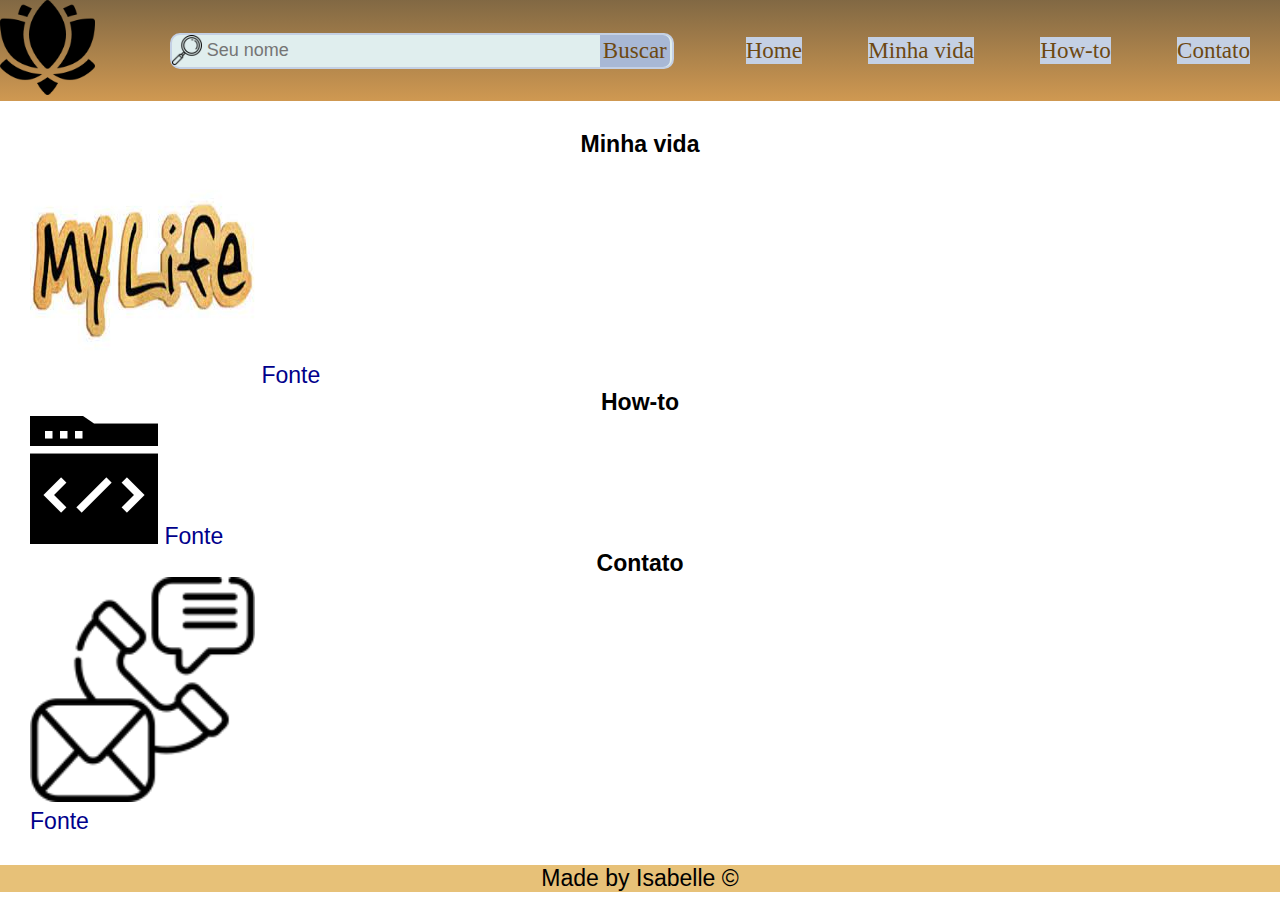
<file: index.html>
<!DOCTYPE html>
<html lang="pt-BR">
<head>
    <meta charset="UTF-8">
    <meta http-equiv="X-UA-Compatible" content="IE=edge">
    <meta name="viewport" content="width=device-width, initial-scale=1.0">
    <meta name="author" content="Isabelle">
    <title>Tudo em um</title>
    <link rel="stylesheet" href="css/style.css">
    <script src="js/script.js"></script>
</head>

<header>
    <figure>
        <a href="index.html"><img src="images/flor-de-lotus.png" alt="Sumiu" title="Este é o meu logo" width="95px"></a>
    </figure>
    
    <section id="Busca">
        <img src="images/lupa.png" alt="Sumiu" width="30px"/>
        <input type="text" id="txtBusca" placeholder="Seu nome"/>
        <button onclick="Mensagem();" id="btnBusca">Buscar</button>
    </section>

    <nav>
        <a href="#"><button>Home</button></a>
        <a href="pages/minhavida.html"><button>Minha vida</button></a>
        <a href="pages/howto.html"><button>How-to</button></a>
        <a href="pages/contato.html"><button>Contato</button></a>

    </nav>
</header>
<body>
    <main class="container">
        <section class="post">
            <h2>Minha vida</h2>
            <a href="pages/minhavida.html"><img src="images/my life.jpg" alt="Cadê" title="Minha vida"></a>          
            <a href="https://m.media-amazon.com/images/I/71WwZhE9G5L.png" target="_self">Fonte</a>
            
        </section>        

        <section class="post">
            <h2>How-to</h2>
            <a href="pages/howto.html"><img src="images/hownto.png" alt="Cadê" title="How-to"></a>
            <a href="https://www.flaticon.com/br/icone-gratis/html_1826766" target="_self">Fonte</a>
    
        </section>

        <section class="post">
            <h2>Contato</h2>
             <a href="pages/contato.html"><img src="images/contact.png" alt="Cadê" title="Meu contato" width="225px"></a>   
            <p><a href="https://www.flaticon.com/br/buscar?word=contato&color=black" target="_self">Fonte</a></p>
        
        </section>
        
    </main>
</body>

<footer>
    <p>Made by Isabelle &copy;</p>
</footer>
</html>
</file>
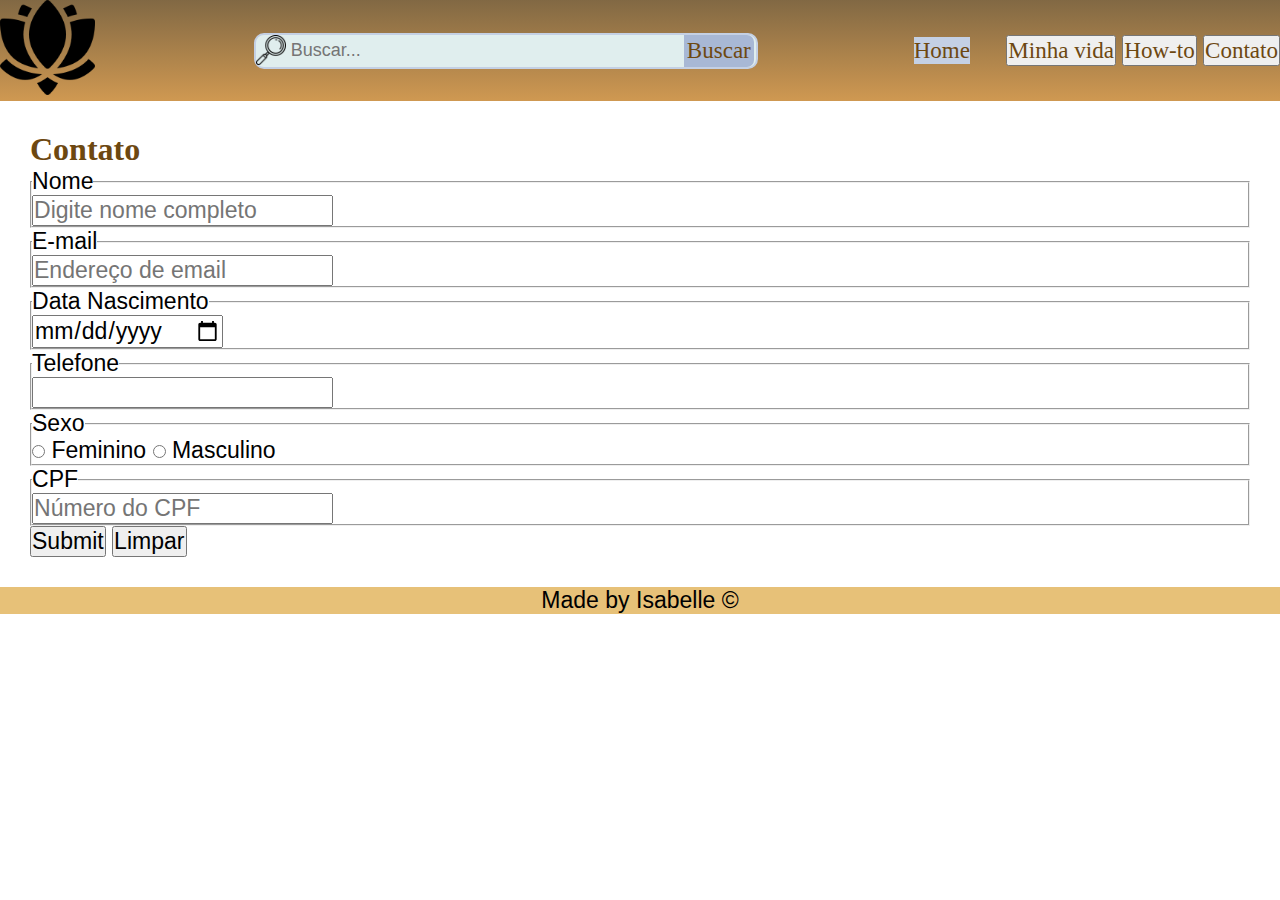
<file: pages/contato.html>
<!DOCTYPE html>
<html lang="pt-BR">
<head>
    <meta charset="UTF-8">
    <meta http-equiv="X-UA-Compatible" content="IE=edge">
    <meta name="viewport" content="width=device-width, initial-scale=1.0">
    <meta name="author" content="Wagner Cesar Vieira">
    <title>Contato</title>
    <link rel="stylesheet" href="../css/style.css">
</head>

<header>
    <figure>
        <a href="../index.html"><img src="../images/flor-de-lotus.png" alt="Sumiu" title="Este é o meu logo" width="95px"></a>
    </figure>

    <section id="Busca">
        <img src="../images/lupa.png" alt="Sumiu" width="30px"/>
        <input type="text" id="txtBusca" placeholder="Buscar..."/>
        <button id="btnBusca">Buscar</button>
    </section>

    <nav>
        <a href="../index.html"><button>Home</button></a>
        <button>Minha vida</button>
        <button>How-to</button>
        <button>Contato</button>
    </nav>
</header>
<body>
    <main class="container">
        <form action="cadastro.html" method="post">
            <h1>Contato</h1>

            <fieldset>
                <legend>Nome</legend>
                <input type="text" id="nome" name="nome" placeholder="Digite nome completo" required>          
            </fieldset>
        

            <fieldset>
                <legend>E-mail</legend>
                <input type="email" id="email" name="email" placeholder="Endereço de email" required>          
            </fieldset>

            <fieldset>
                <legend>Data Nascimento</legend>
                <input type="date" id="nascimento" name="nascimento"required>          
            </fieldset>

            <fieldset>
                <legend>Telefone</legend>
                <input type="tel" id="telelfone" name="telefone"required>          
            </fieldset>

            <fieldset>
                <legend>Sexo</legend>
                <input type="radio" id="feminino" name="sexo"required> Feminino
                <input type="radio" id="Masculino" name="sexo"required>   Masculino       
            </fieldset>


            <fieldset>
                <legend>CPF</legend>
                <input type="number" id="CPF" name="CPF" placeholder="Número do CPF" required>          
            </fieldset>
            
            </fieldset>
            <input type="submit" id="botao" name="botao">
            <input type="reset" id="botao2" name="botao2" value="Limpar">
        </form>
                 
    </main>
</body>

<footer>
    <p>Made by Isabelle  &copy;</p>
</footer>
</html>
</file>
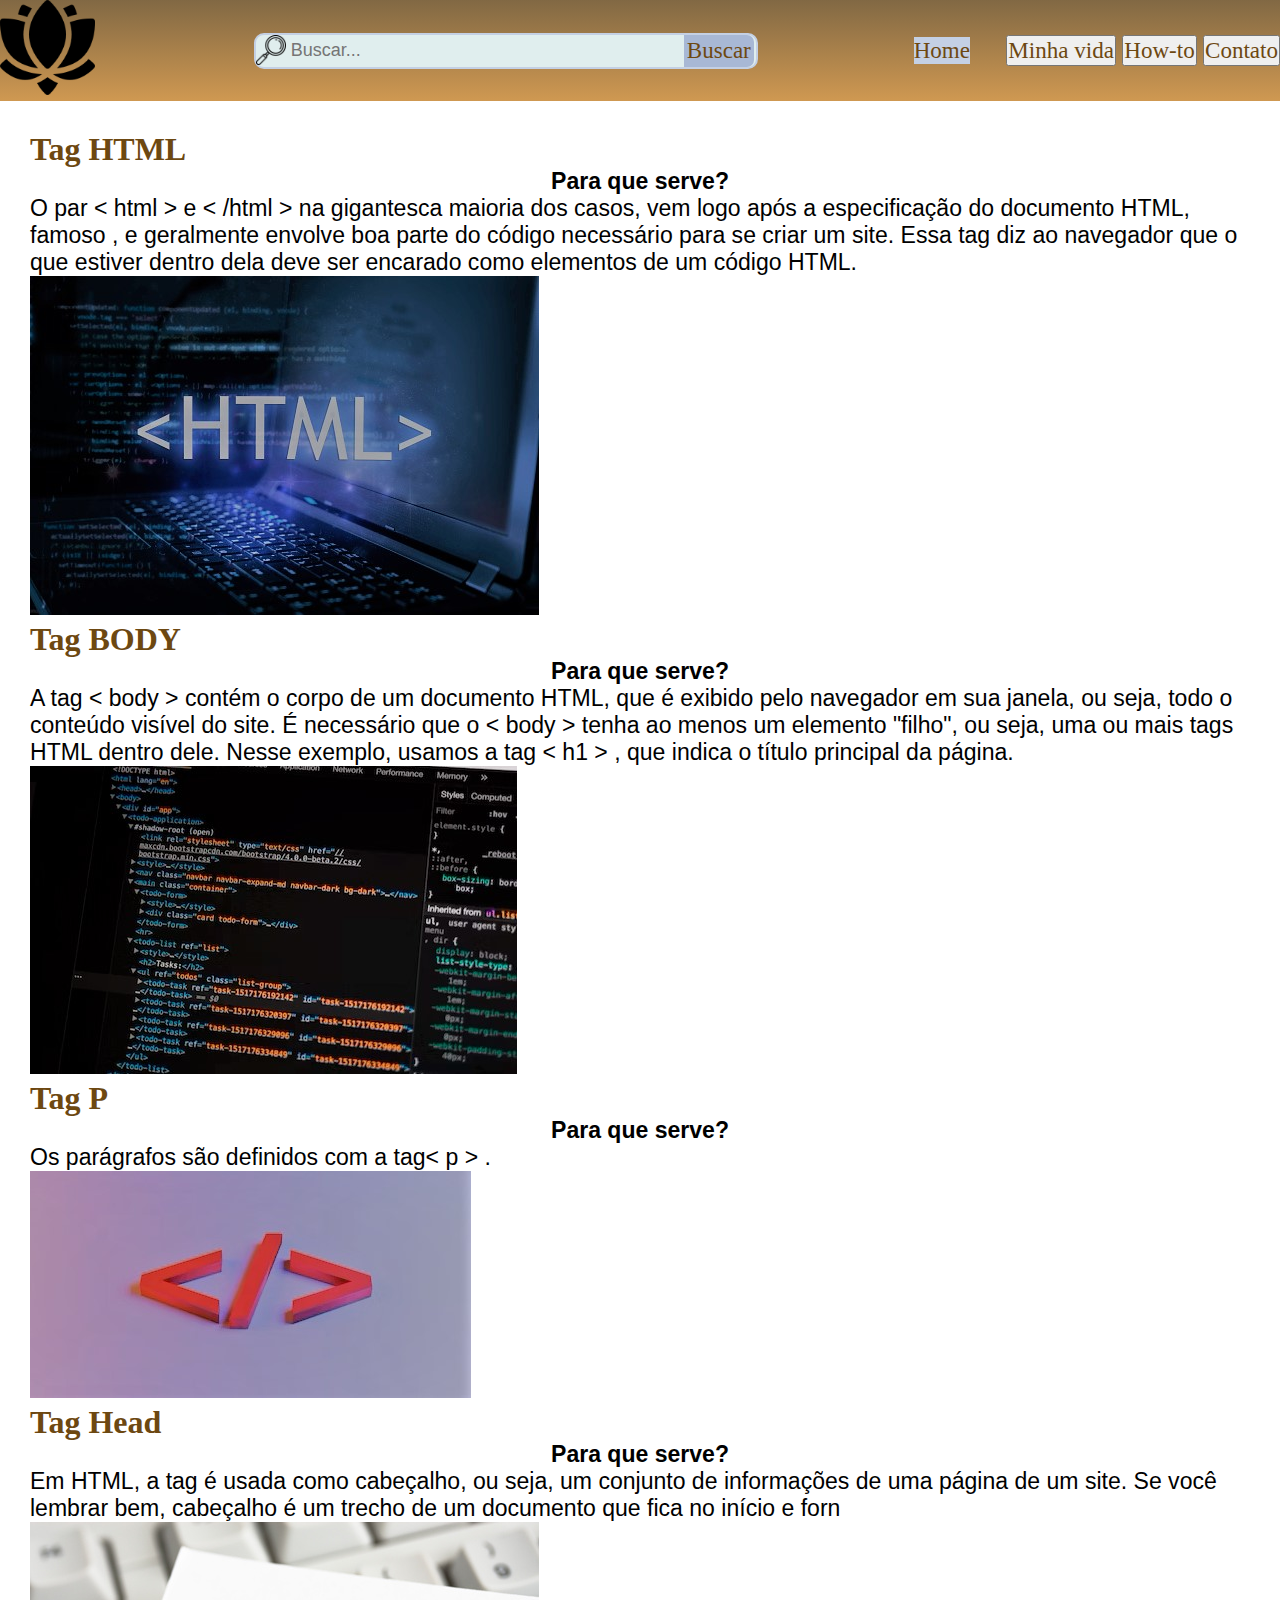
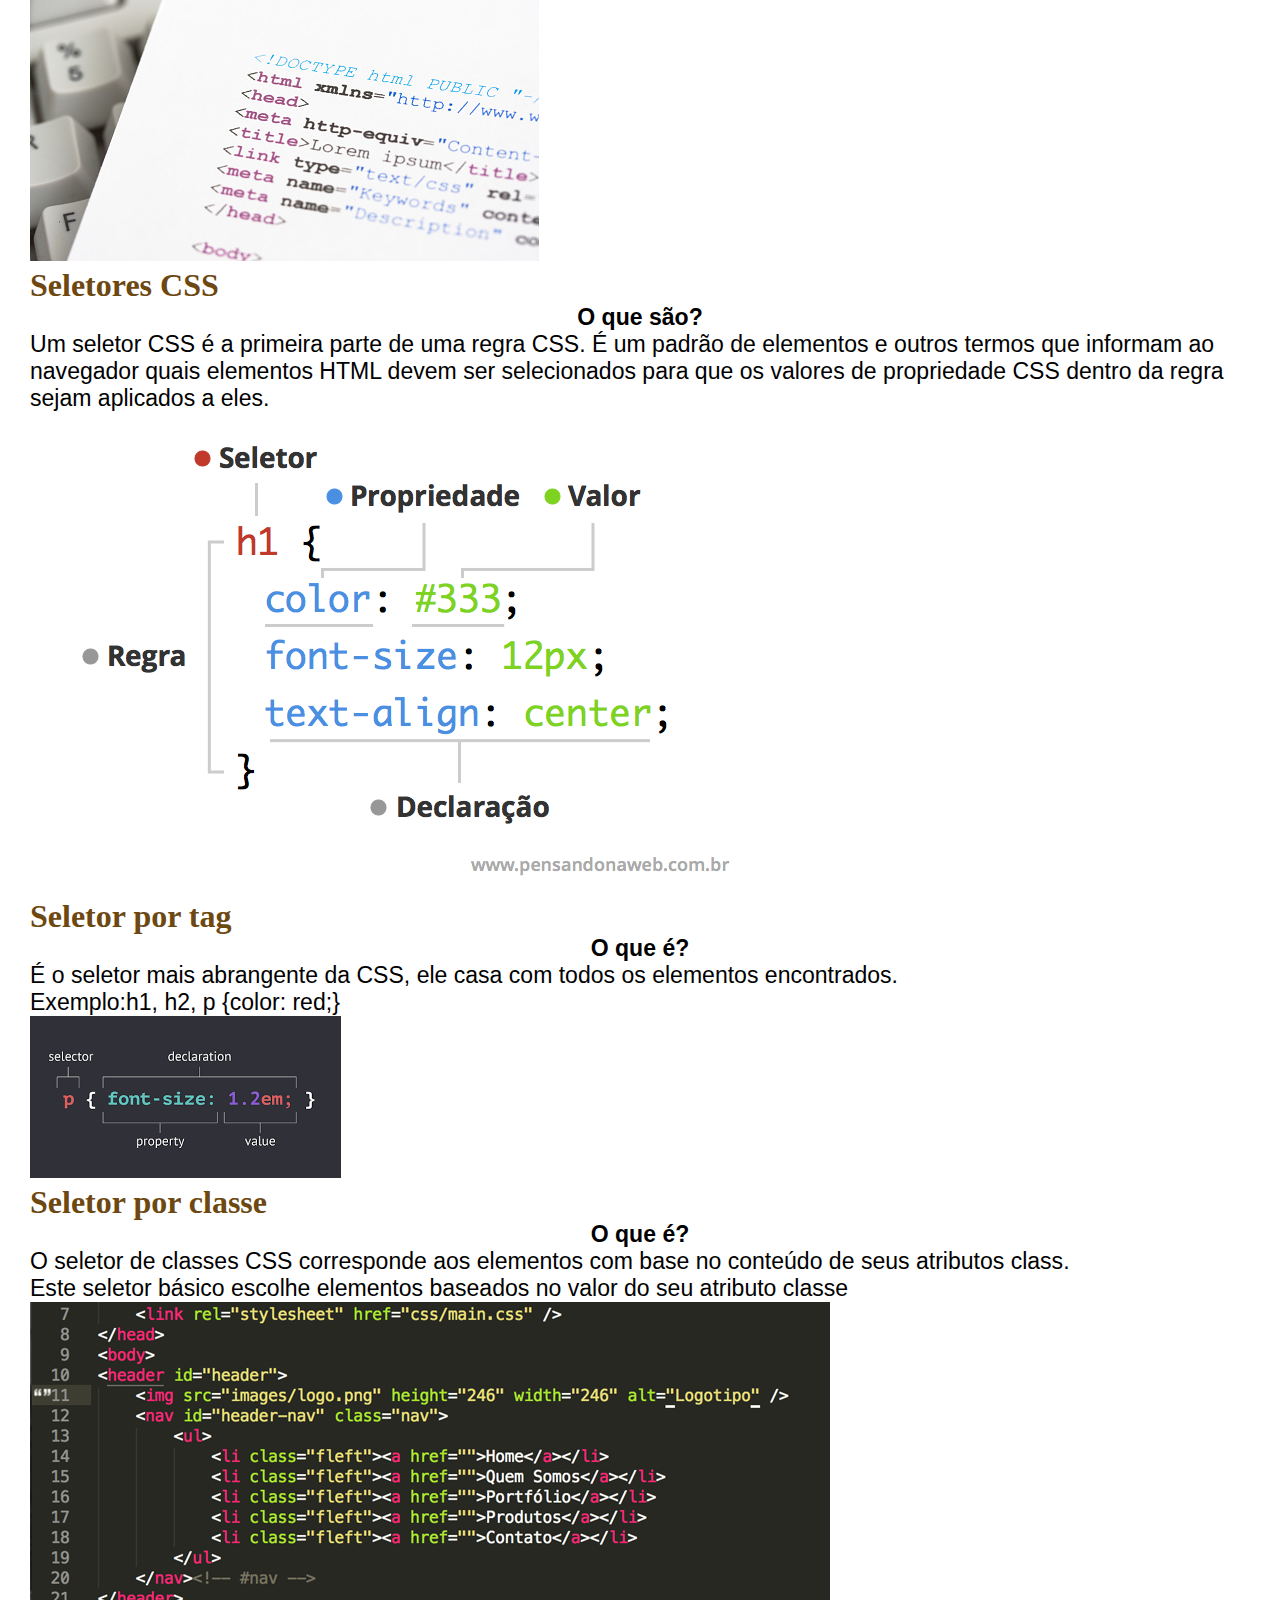
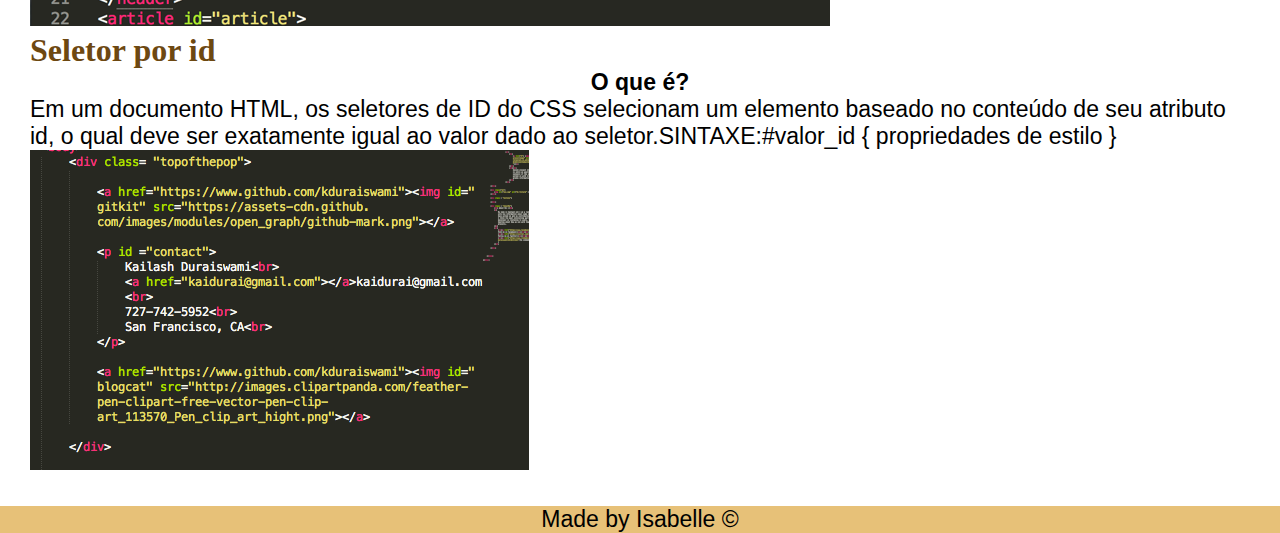
<file: pages/howto.html>
<!DOCTYPE html>
<html lang="pt-BR">
<head>
    <meta charset="UTF-8">
    <meta http-equiv="X-UA-Compatible" content="IE=edge">
    <meta name="viewport" content="width=device-width, initial-scale=1.0">
    <meta name="author" content="Wagner Cesar Vieira">
    <title>Projeto Howto</title>
    <link rel="stylesheet" href="../css/style.css">
</head>

<header>
    <figure>
        <a href="../index.html"><img src="../images/flor-de-lotus.png" alt="Sumiu" title="Este é o meu logo" width="95px"></a>
    </figure>

    <section id="Busca">
        <img src="../images/lupa.png" alt="Sumiu" width="30px"/>
        <input type="text" id="txtBusca" placeholder="Buscar..."/>
        <button id="btnBusca">Buscar</button>
    </section>
    
    <nav>
        <a href="../index.html"><button>Home</button></a>
        <button>Minha vida</button>
        <button>How-to</button>
        <button>Contato</button>
    </nav>
</header>
<body>
    <main class="container">
        <section class="post">
            <div>
                <div>
                   <h1>Tag HTML </h1>
                <h2> Para que serve?</h2>
                <p> O par < html > e < /html > na gigantesca maioria dos casos, vem logo após a especificação do documento HTML, famoso <!DOCTYPE>, e geralmente envolve boa parte do código necessário para se criar um site.
                    Essa tag diz ao navegador que o que estiver dentro dela deve ser encarado como elementos de um código HTML.</p>
                <img src="/images/HTML.jpg">
                </div>
    
                <div>
                    <h1>Tag BODY </h1>
                    <h2>Para que serve?</h2>
                    <p>A tag < body > contém o corpo de um documento HTML, que é exibido pelo navegador em sua janela, ou seja, todo o conteúdo visível do site. É necessário que o < body > tenha ao menos um elemento "filho", ou seja, uma ou mais tags HTML dentro dele. Nesse exemplo, usamos a tag < h1 > , que indica o título principal da página.</p>
                    <img src="/images/body.jpg">
                </div>
    
                <div>
                    <h1>Tag P </h1>
                    <h2>Para que serve?</h2>
                    <p>Os parágrafos são definidos com a tag< p > .</p>
                    <img src="/images/p.jpg">
                </div>
    <div>
        <h1> Tag Head </h1>
        <h2> Para que serve?</h2>
        <p>Em HTML, a tag <head> é usada como cabeçalho, ou seja, um conjunto de informações de uma página de um site. Se você lembrar bem, cabeçalho é um trecho de um documento que fica no início e forn</p>
            <img src="/images/head.jpg">
    </div>
    
    <div>
    <h1> Seletores CSS</h1>
    <h2>O que são?</h2>
    <p>Um seletor CSS é a primeira parte de uma regra CSS. É um padrão de elementos e outros termos que informam ao navegador quais elementos HTML devem ser selecionados para que os valores de propriedade CSS dentro da regra sejam aplicados a eles.</p>
    <img src="/images/FILoj0FXIAAtJgi.png">
    </div>
    
    <div>
        <h1> Seletor por tag</h1>
        <h2> O que é?</h2>
        <p>É o seletor mais abrangente da CSS, ele casa com todos os elementos encontrados.</p>
        <p>Exemplo:h1, h2, p {color: red;} </p>
        <img src="/images/seletor tag.png">
    </div>
    
    <div>
        <h1> Seletor por classe</h1>
        <h2>O que é?</h2>
        <p>O seletor de classes CSS corresponde aos elementos com base no conteúdo de seus atributos class.</p>
        <p>Este seletor básico escolhe elementos baseados no valor do seu atributo classe</p>
        <img src="/images/class.png">
    </div>
    
    <div>
        <h1> Seletor por id</h1>
        <h2> O que é?</h2>
        <p>Em um documento HTML, os seletores de ID do CSS selecionam um elemento baseado no conteúdo de seu atributo id, o qual deve ser exatamente igual ao valor dado ao seletor.SINTAXE:#valor_id { propriedades de estilo }</p>
        <img src="/images/ClassIDs.png">
    </div>
            </div>
        </main>
    </main>
</body>

<footer>
    <p>Made by Isabelle &copy;</p>
</footer>
</html>
</file>
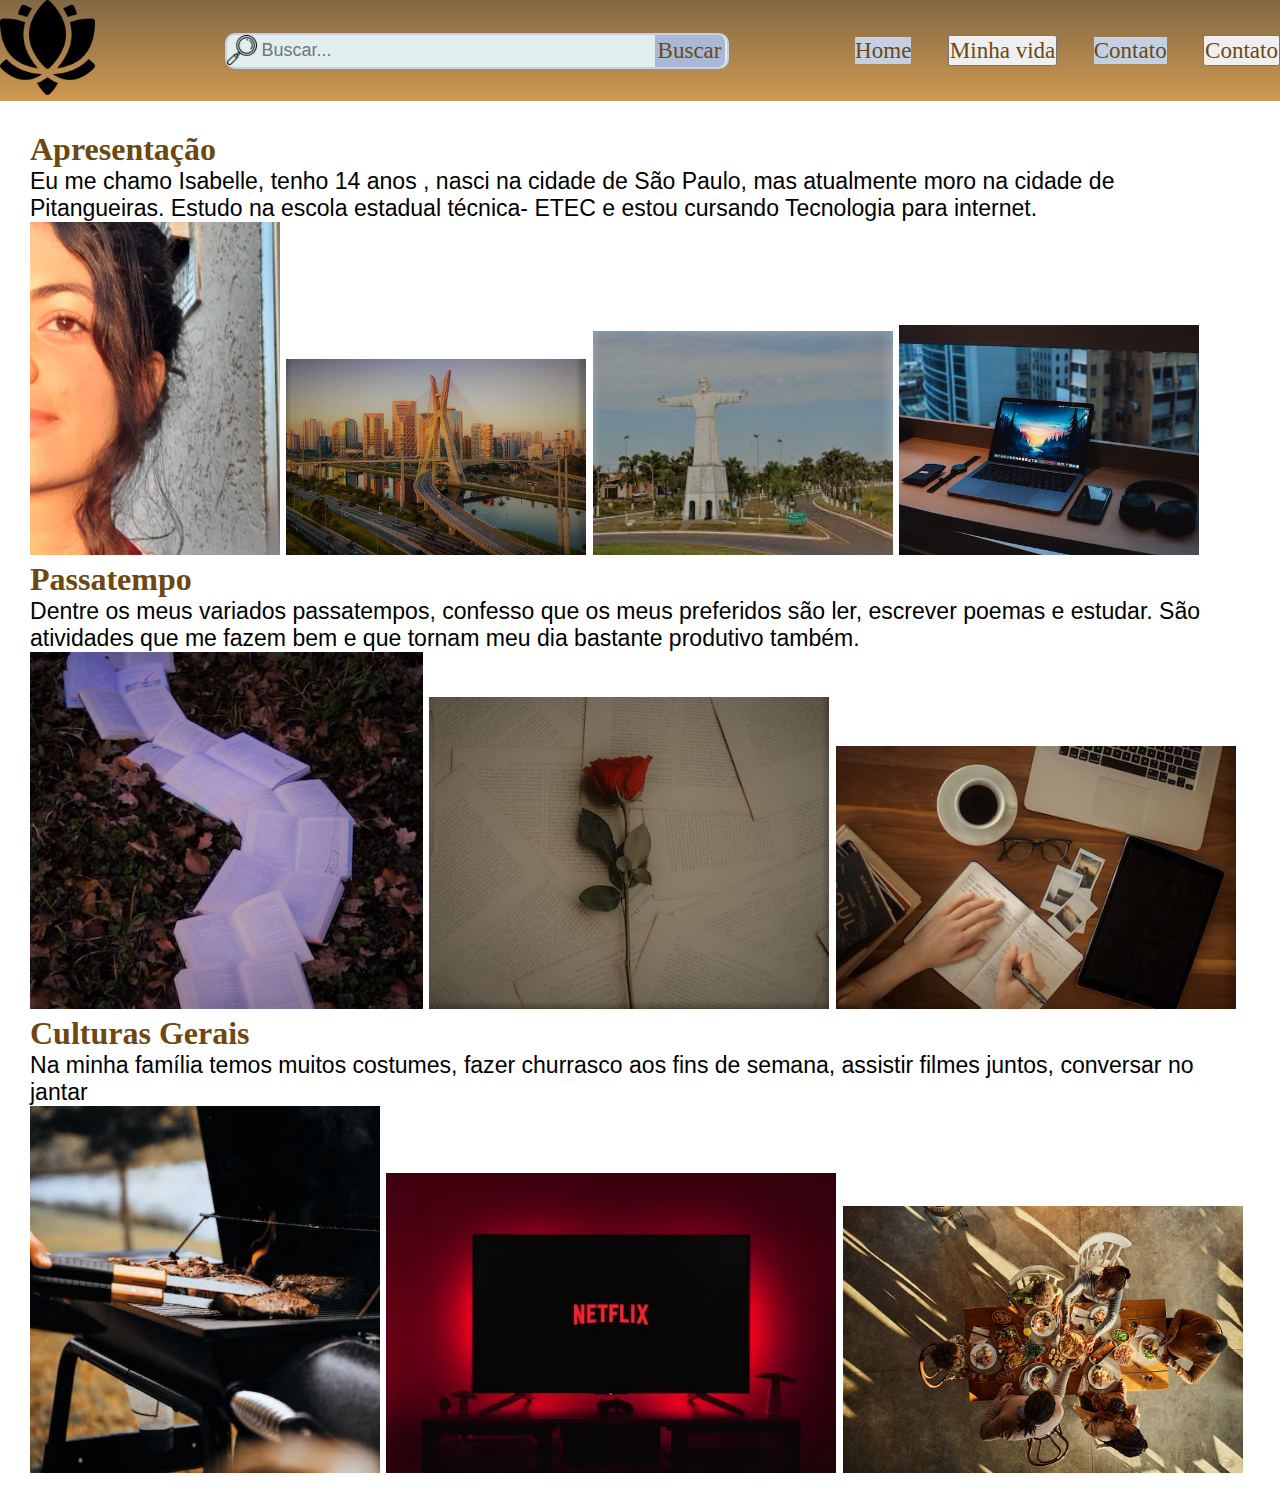
<file: pages/minhavida.html>
<!DOCTYPE html>
<html lang="pt-BR">
<head>
    <meta charset="UTF-8">
    <meta http-equiv="X-UA-Compatible" content="IE=edge">
    <meta name="viewport" content="width=device-width, initial-scale=1.0">
    <meta name="author" content="Isabelle de Almeida">
    <title>Projeto Minha vida</title>
    <link rel="stylesheet" href="../css/style.css">
</head>

<header>
    <figure>
        <a href="../index.html"><img src="../images/flor-de-lotus.png" alt="Sumiu" title="Este é o meu logo" width="95"></a>
    </figure>

    <section id="Busca">
        <img src="../images/lupa.png" alt="Sumiu" width="30px"/>
        <input type="text" id="txtBusca" placeholder="Buscar..."/>
        <button id="btnBusca">Buscar</button>
    </section>
    
    <nav>
        <a href="../index.html"><button>Home</button></a>
        <button>Minha vida</button>
        <a href="../pages/contato.html"><button>Contato</button></a>
        <button>Contato</button>
    </nav>
</header>
<body>
    <main class="container">
        <section class="post">
            <h1>Apresentação</h1>
            <p>
                Eu me chamo Isabelle, tenho 14 anos , nasci na cidade de São Paulo, mas atualmente moro na cidade de
                Pitangueiras. Estudo na escola estadual técnica- ETEC e estou cursando Tecnologia para internet.
            </p>
            <img src="/images/me.jpg" width="250" alt="Deu erro">
            <img src="/images/São Paulo.jpg" width="300" alt="Deu erro">
            <img src="/images/Pity.jpg" width="300" alt="Deu erro">
            <img src="/images/info.jpg" width="300" alt="Deu erro">
        </section>

        <section>
            <h1>Passatempo</h1>
            <p>
                Dentre os meus variados passatempos, confesso que os meus preferidos são ler, escrever poemas e estudar.
                São atividades que me fazem bem e que tornam meu dia bastante produtivo também.
            </p>
            <img src="/images/livros.jpg" widht="225" alt="Deu erro">
            <img src="/images/poemas.jpg" width="400"  alt="Deu erro">
            <img src="/images/estudar.jpg"   width="400" alt="Deu erro">
        </section>

        <section>  
            <h1>Culturas Gerais</h1>
            <p>
                Na minha família temos muitos costumes, fazer churrasco aos fins de semana, assistir filmes juntos,
                conversar no jantar
            </p>
            <img src="/images/churras.jpg" alt="Deu erro" width="350">
            <img src="/images/filme.avif" alt="Deu erro" width="450">
            <img src="/images/família.jpg" alt="Deu erro" width="400">
        </section>
        </main>
        </html>
</file>
<file: css/style.css>
* {
    margin: 0;
    padding: 0;
    font-family: 'Lucida Sans', 'Lucida Sans Regular', 'Lucida Grande', 'Lucida Sans Unicode', Geneva, Verdana, sans-serif;
    font-size: 1.2rem;
}

header {
    background-image: linear-gradient(to bottom, rgba(94, 62, 15, 0.781), rgba(196, 128, 40, 0.808));
    display: flex;
    justify-content: space-between;
    align-items: center;
}

nav>a>button {
    margin-right: 30px;
    background-color: rgb(196, 208, 228);
    border: transparent;
    margin-left: 30px;
}

figure {
    width: 10%;
}

figure>img {
    width: 50%;
    height: 50%;
    margin-left: 30px;
}

#Busca {
    background-color: #E0EEEE;
    border: solid 2px rgb(196, 208, 228);
    border-radius: 10px;
    width: 500px;
    height: 32px;
}

#txtBusca {
    float: left;
    background-color: transparent;
    padding-left: 5px;
    font-size: 18px;
    border: none;
    height: 32px;
    width: 393px;
}

#btnBusca {
    border: none;
    float: left;
    height: 32px;
    border-radius: 0 7px 7px 0;
    width: 70px;    
    background: rgb(168, 184, 213);
}

#Busca img {
    float: left;
}

.container {

    display: inline-flexbox;
    justify-content: space-between;
    align-items: center;
    max-width: 100%;
    margin: 10 auto;
    padding: 30px;
}

.post h2 {
    text-align: center;
}

.post a {
    text-decoration: none;
    color: darkblue;
    text-align: center;
}

footer {
    background-color: rgb(231, 193, 120);
    text-align: center;
    bottom: 0;
    position: relative;
    width: 100%;
}

button {
    color: rgb(109, 72, 17);
    font-family: Cambria, Cochin, Georgia, Times, 'Times New Roman', serif;
}

h5 {
    color: rgb(109, 72, 17);
}

h3 {
    color: blue;
    font-family: Cambria, Cochin, Georgia, Times, 'Times New Roman', serif;
    font-size: larger;
}

h1{
    color: rgb(109, 72, 17);
    font-family: Cambria, Cochin, Georgia, Times, 'Times New Roman', serif;
    font-size: xx-large;
}
</file>
